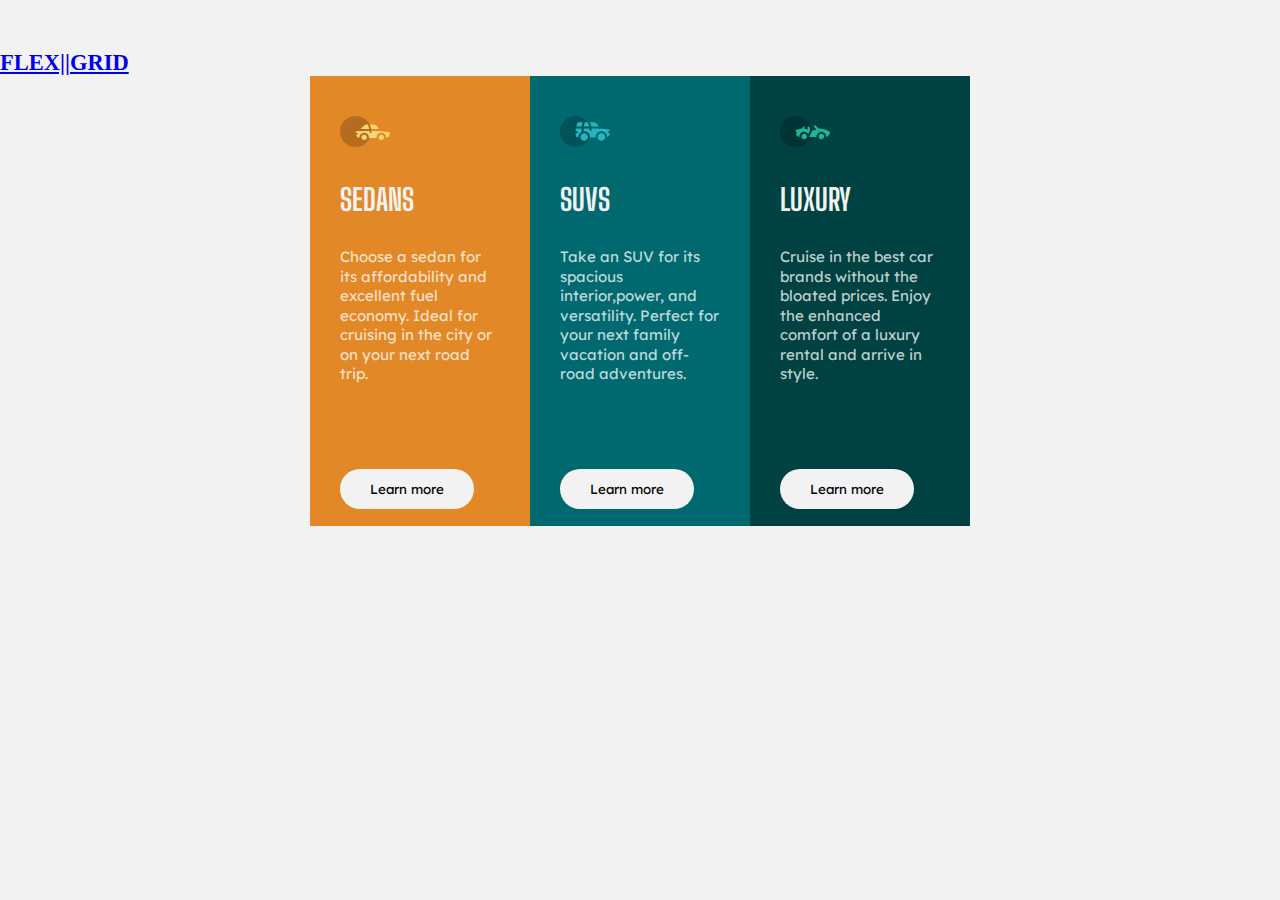
<file: index.html>
<!DOCTYPE html>
<html lang="en">
<head>
    <meta charset="UTF-8">
    <meta http-equiv="X-UA-Compatible" content="IE=edge">
    <meta name="viewport" content="width=device-width, initial-scale=1.0">
    <title>Flexbox Layout</title>
    <link rel="preconnect" href="https://fonts.googleapis.com">
    <link rel="preconnect" href="https://fonts.gstatic.com" crossorigin>
    <link href="https://fonts.googleapis.com/css2?family=Big+Shoulders+Display:wght@400;700&display=swap"
        rel="stylesheet">
    <link rel="stylesheet" href="style.css">
    <link rel="icon" href="./images/favicon-32x32.png" type="image/x-icon"> 
</head>
<body>
    <h2>
        <a href="grid.html">FLEX||GRID</a>
    </h2>
    <div class="parent-container">
        <div class="first-item">
            <img src="./images/icon-sedans.svg" alt="sedan-icon">
            <h1>SEDANS</h1>
            <p>Choose a sedan for its affordability and excellent fuel economy. Ideal for cruising in the city or on your next road trip.</p>
            <button>Learn more</button>
        </div>

        <div class="second-item">
            <img src="./images/icon-suvs.svg" alt="suv-icon">
            <h1>SUVS</h1>
            <p>Take an SUV for its spacious interior,power, and versatility. Perfect for your next family vacation and off-road adventures.</p>
            <button>Learn more</button>
        </div>

        <div class="thrid-item">
            <img src="./images/icon-luxury.svg" alt="luxury-icon">
            <h1>LUXURY</h1>
            <p>Cruise in the best car brands without the bloated prices. Enjoy the enhanced comfort of a luxury rental and arrive in style.</p>
            <button>Learn more</button>
        </div>

    </div>
</body>
</html>
</file>
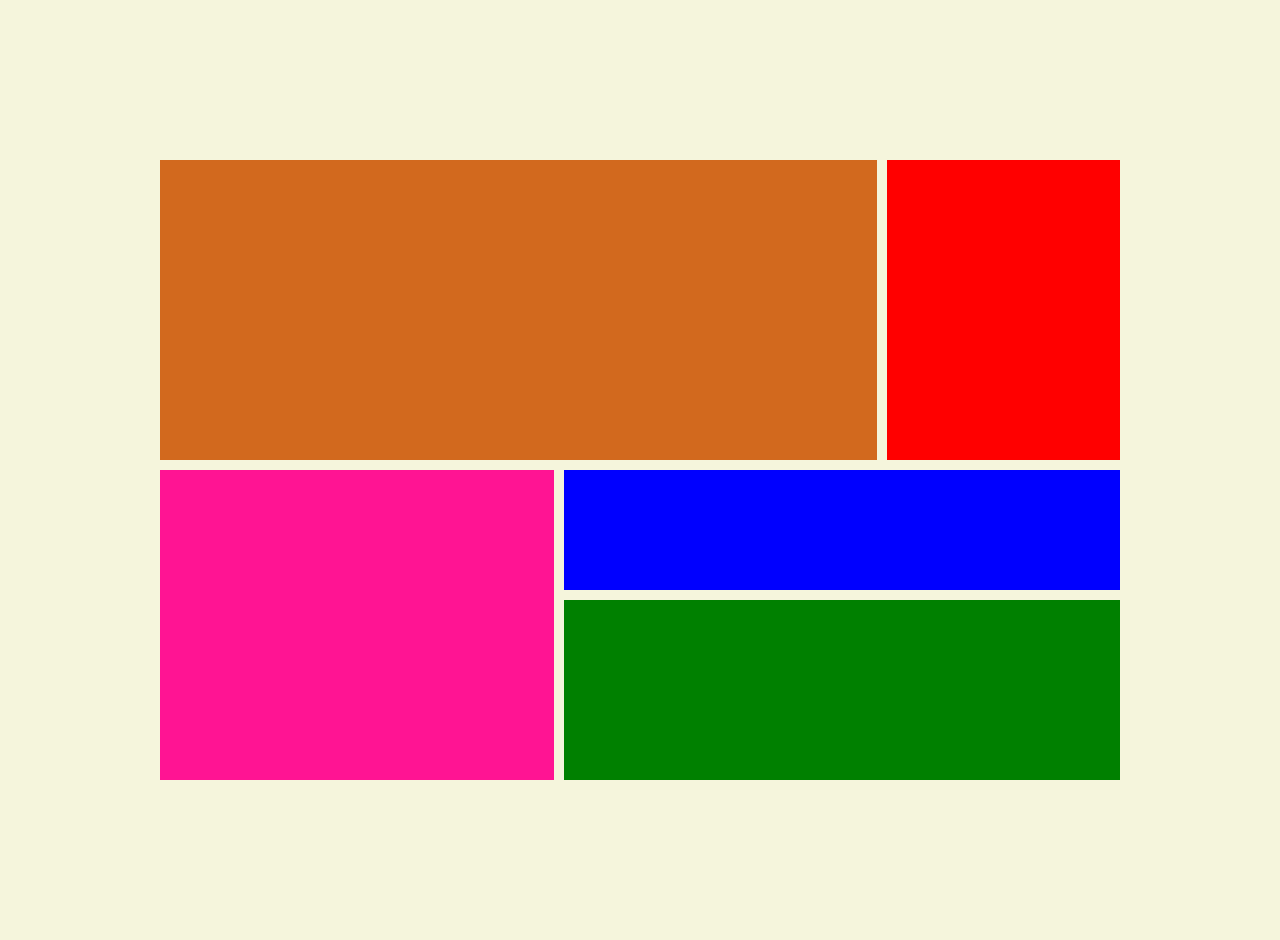
<file: grid.html>
<!DOCTYPE html>
<html lang="en">
<head>
    <meta charset="UTF-8">
    <meta http-equiv="X-UA-Compatible" content="IE=edge">
    <meta name="viewport" content="width=device-width, initial-scale=1.0">
    <title>Document</title>
    <link rel="stylesheet" href="./grid.css">
</head>
<body>
    <main>
        <div class="one"></div>
        <div class="two"></div>
        <div class="three"></div>
        <div class="four"></div>
        <div class="five"></div>
    </main>


</body>
</html>
</file>
<file: style.css>
@import url("https://fonts.googleapis.com/css2?family=Lexend+Deca&display=swap");


* {
    margin: 0;
    padding: 0;
    box-sizing: border-box;
}

body {
    font-size: 15px;
    background-color: hsl(0, 0%, 95%);
    padding-top: 50px;
}

h2 a {
    text-align: center;
}

.parent-container {
    display: flex;
    margin: auto;
    max-width: 700px;
    padding: 0 20px;
    height: 100%;
    justify-items: center;
    flex-direction: row;
}

h1 {
    text-transform: none;
    color: hsl(0, 0%, 95%);
    padding: 30px 0;
    font-family: "Big Shoulders Display", cursive;
    font-weight: 700;
}

img {
    width: 50px;
    padding-top: 20px;
  }

p{
    color: hsla(0, 0%, 100%, 0.75);     
    padding-bottom: 1em;
    font-family:  "Lexend Deca", sans-serif;
    font-weight: 400;
    line-height: 1.3em;
}

.first-item, .second-item, .thrid-item {
    border: none;
    padding: 20px 30px;
    width: 50%;
    height: 450px;
    align-items: start;
}

button {
    font-family: "Lexend Deca", sans-serif;
    padding: 12px 30px;
    border: none;
    border-radius: 50px;
    margin: 70px 0 20px 0;
    cursor: pointer;
  }

.first-item {
    background-color: hsl(31, 77%, 52%);
}

 button {
    background-color: hsl(0, 0%, 95%);
}

.second-item {
    background-color: hsl(184, 100%, 22%);
}

 button {
    background-color: hsl(0, 0%, 95%);
}

.thrid-item{ 
     background-color: hsl(179, 100%, 13%);
}

 button {
    background-color: hsl(0, 0%, 95%);
}

@media (max-width: 720px){
    .parent-container{
     flex-direction: column;
    }
}
</file>
<file: grid.css>
* {
    margin: 0px;
    padding: 0px;
    box-sizing: border-box;
}

body {
    background-color: beige;
}

main {
    gap: 10px;
    margin: 160px;
    display: grid;
    grid-template-columns: (3,1fr);
    grid-template-rows: 300px 120px 180px;
}

.one {
    grid-column-start: 1;
    grid-column-end: 10;
    grid-row-start: 1;
    grid-row-end: 2;
    background-color: chocolate;
}

.two {
    grid-column-start: 10;
    grid-column-end: 13;
    grid-row-start: 1;
    grid-row-end: 2;
    background-color: red;
}

.three {
  grid-column-start: 1;
  grid-column-end: 6;
  grid-row-start: 2;
  grid-row-end: 4;
  background-color: deeppink;
}

.four {
  grid-column-start: 6;
  grid-column-end: 13;
  grid-row-start: 2;
  grid-row-end: 3;
  background-color: blue;
}

.five {
   grid-column-start: 6;
   grid-column-end: 13;
   grid-row-start: 3;
   grid-row-end: 4;
   background-color: green;
}
</file>
